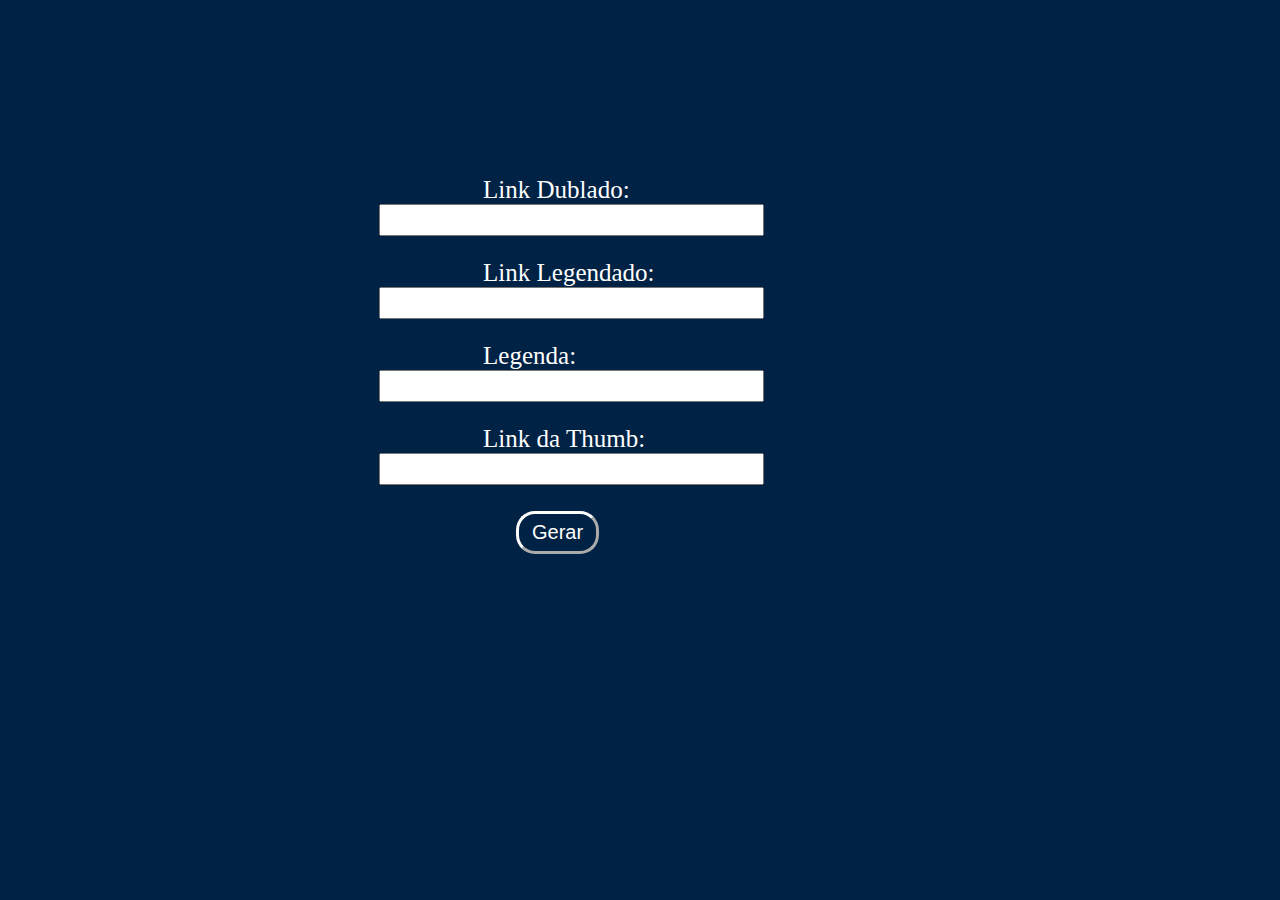
<file: Player/gerador/index.html>
<!DOCTYPE html>
<html>
<head>
	<link rel="stylesheet" type="text/css" href="./style.css">
</head>
<body>
	<div class="player">
		<iframe src="" allowfullscreen="true" webkitallowfullscreen="true" mozallowfullscreen="true"></iframe>
	</div>

	<div class="inputGerar">
		<form>
			<span>Link Dublado:</span>
			<input type="text" class="linkDub" name="linkDub">
			<span>Link Legendado:</span>
			<input type="text" class="linkLeg" name="linkLeg">
			<span>Legenda:</span>
			<input type="text" class="linkSub" name="linkSub">
			<span>Link da Thumb:</span>
			<input type="text" class="linkThumb" name="linkThumb">
		</form>

		<button onclick="btnGerar()" class="btn btnForm">Gerar</button>
	</div>

	<div class="infos">
		<span>
			<p>Embed:</p>
			<input type="name" class="embed" name="embed">
			<button class="btn btnEmbed" onclick="btnCopy()">Copiar</button>
		</span>
	</div>

	<script type="text/javascript" src="./main.js"></script>
</body>
</html>
</file>
<file: Player/gerador/style.css>
body{
	background-color: #002244;
}

.btn{
	background-color: #0000;
    border-radius: 19px;
    color: #fff;
    border-width: 3px;
    border-color: #fff;
    cursor: pointer;
}

.player{
	position: relative;
    top: 15%;
    width: 85%;
    height: 400px;
    margin-left: 7.5%;
    display: none;  
}

.player iframe{
	width: 100%;
    height: 100%;
    border: none;
}

.inputGerar{
	position: absolute;
	top: 17%;
    margin-left: 29%;
}

.inputGerar form{
	display: flex;
	flex-direction: column;
	width: 208%;
}

.inputGerar form span{
	margin-top: 6%;
	color: #fff;
    font-size: 25px;
    width: fit-content;
    margin-left: 27%;
}

.inputGerar form input{
    height: 26px;
}

.inputGerar .btnForm{
	margin-top: 14%;
    width: 83px;
    height: 43px;
    margin-left: 74%;
    font-size: 20px;
}

.inputGerar .btnForm:hover{
	color: #00ff36 !important;
}

.infos{
	display: none;
    position: relative;
    margin-top: 5%;
}

.infos span{
	position: relative;
    left: 18%;
    width: 65%;
    text-align: center;
}

.infos span p{
	color: #fff;
    font-size: 28px;
    margin: 0 0 6px 0;
}

.infos span input{
	width: 99%;
    border-radius: 6px;
    border: 0;
    height: 23%;
}

.infos span .btnEmbed{
    margin-top: 13px;
    width: 63px;
    height: 30px;
    font-size: 15px;
}
</file>
